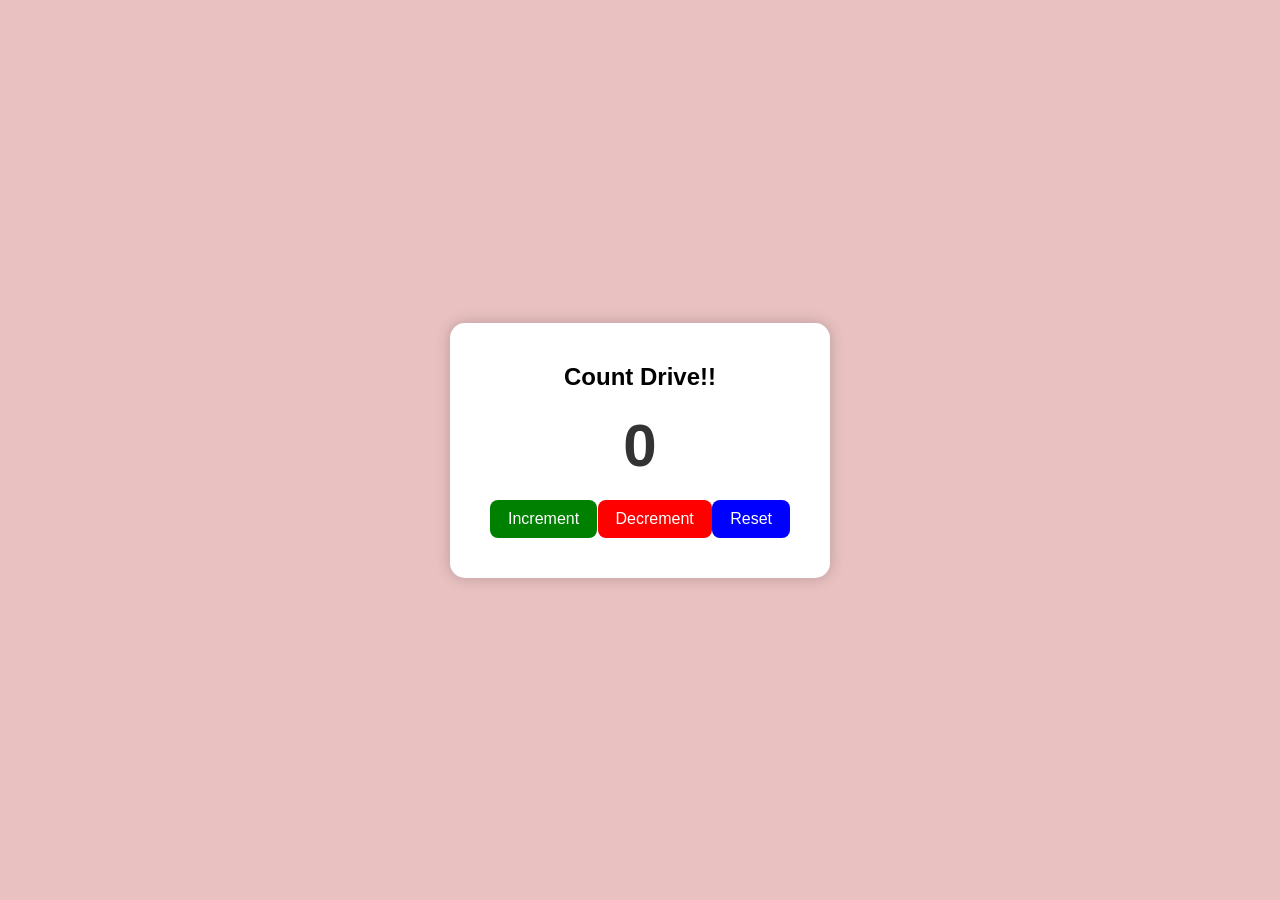
<file: Task2/index.html>
<!DOCTYPE html>
<html lang="en">

<head>
    <meta charset="UTF-8">
    <meta name="viewport" content="width=device-width, initial-scale=1.0">
    <title>Counter App</title>
    <link rel="stylesheet" href="style.css">
</head>

<body>

    <div class="card">
        <h2>Count Drive!!</h2>

        <h1 id="count">0</h1>

        <div class="buttons">
            <!-- <button id="inc">Increment</button>
            <button id="dec">Decrement</button>
            <button id="reset">Reset</button> -->


            <button id="inc"onclick="increment()">Increment</button>
            <button id="dec"onclick="decrement()">Decrement</button>
            <button id="reset"onclick="resetCounter()">Reset</button>
        </div>
    </div>

    <script src="script.js"></script>

</body>

</html>
</file>
<file: Task2/style.css>
*{
    margin: 0;
    padding: 0;
    box-sizing: border-box;
}

body{
    height: 100vh;
    display: flex;
    justify-content: center;
    align-items: center;
    background: #e9c1c1;
    font-family: Arial, sans-serif;
}

.card{
    width: 380px;
    padding: 40px;
    background: rgb(255, 255, 255);
    border-radius: 15px;
    text-align: center;
    box-shadow: 0px 0px 15px rgba(0,0,0,0.2);
}

.card h2{
    margin-bottom: 20px;
}

#count{
    font-size: 60px;
    margin: 20px 0;
    color: #333;
}

.buttons{
    display: flex;
    justify-content: space-between;
}

button{
    padding: 10px 18px;
    border: none;
    border-radius: 8px;
    cursor: pointer;
    color: white;
    font-size: 16px;
}

#inc{
    background: green;
}

#dec{
    background: red;
}

#reset{
    background: blue;
}

button:hover{
    opacity: 0.8;
}
</file>
